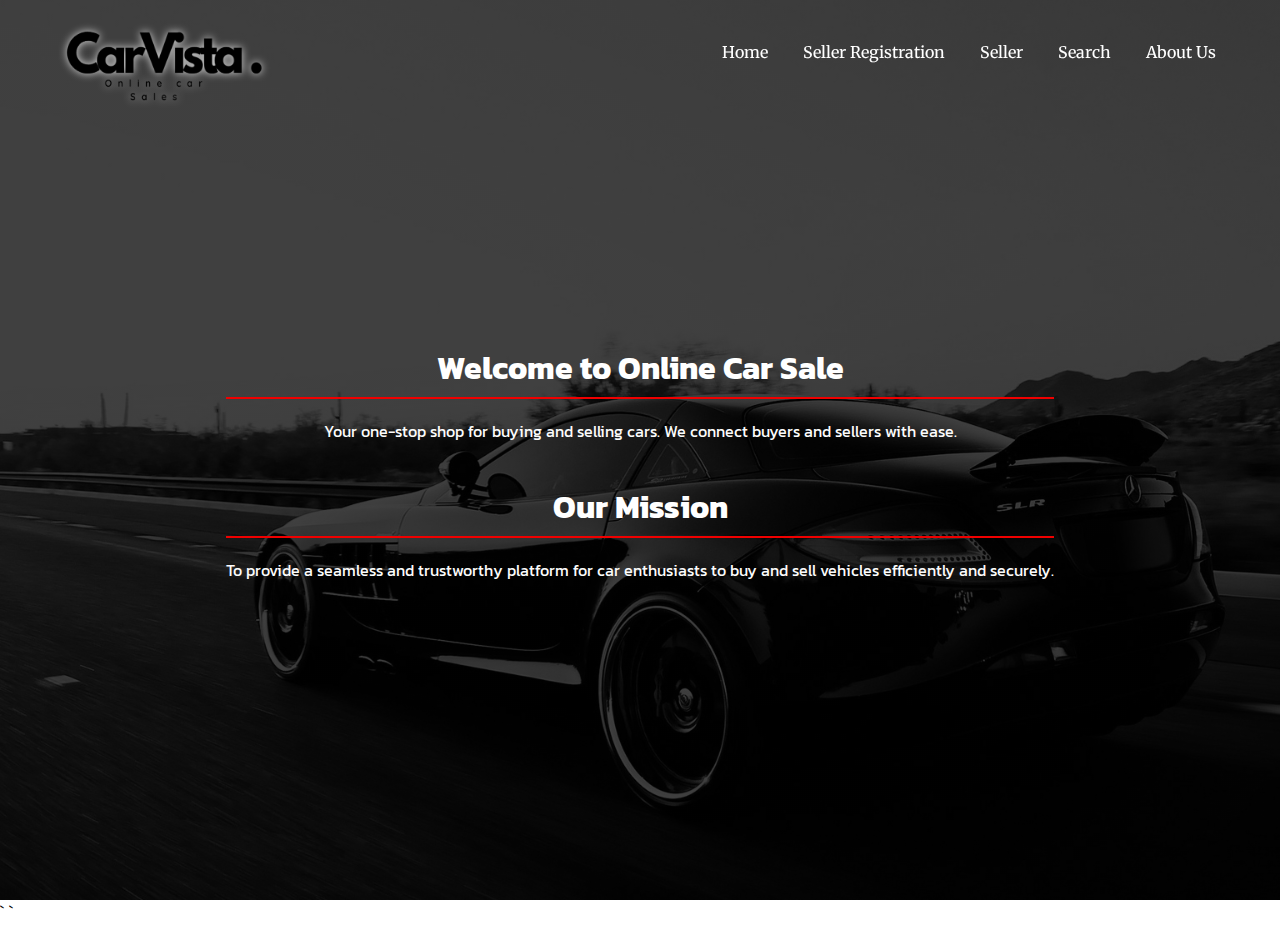
<file: index.html>
<!DOCTYPE html>
<html lang="en">
<head>
    <meta charset="UTF-8">
    <meta name="viewport" content="width=device-width, initial-scale=1.0">
    <title>Online Car Sale</title>
    <link rel="stylesheet" href="styles.css">
</head>
<body>
    <div class="banner">
     <header>
        <nav>
            <img src="images/logos.png" class="logo" alt="">
            <div class="menu">
                <a href="index.html">Home</a>
                <a href="register.html">Seller Registration</a>
                <a href="seller.html">Seller</a>
                <a href="search.html">Search</a>
                <a href="about.html">About Us</a>

            </div>
        </nav>
    </header>
   <div class="hero">
    <main>
        <section class="intro">
            <h3>Welcome to Online Car Sale</h3>
            <p>Your one-stop shop for buying and selling cars. We connect buyers and sellers with ease.</p>
        </section>
        <section class="mission-statement">
            <h3>Our Mission</h3>
            <p>To provide a seamless and trustworthy platform for car enthusiasts to buy and sell vehicles efficiently and securely.</p>
        </section>
    </main>
   </div> 
    </div>`
    `
</body>
</html>
</file>
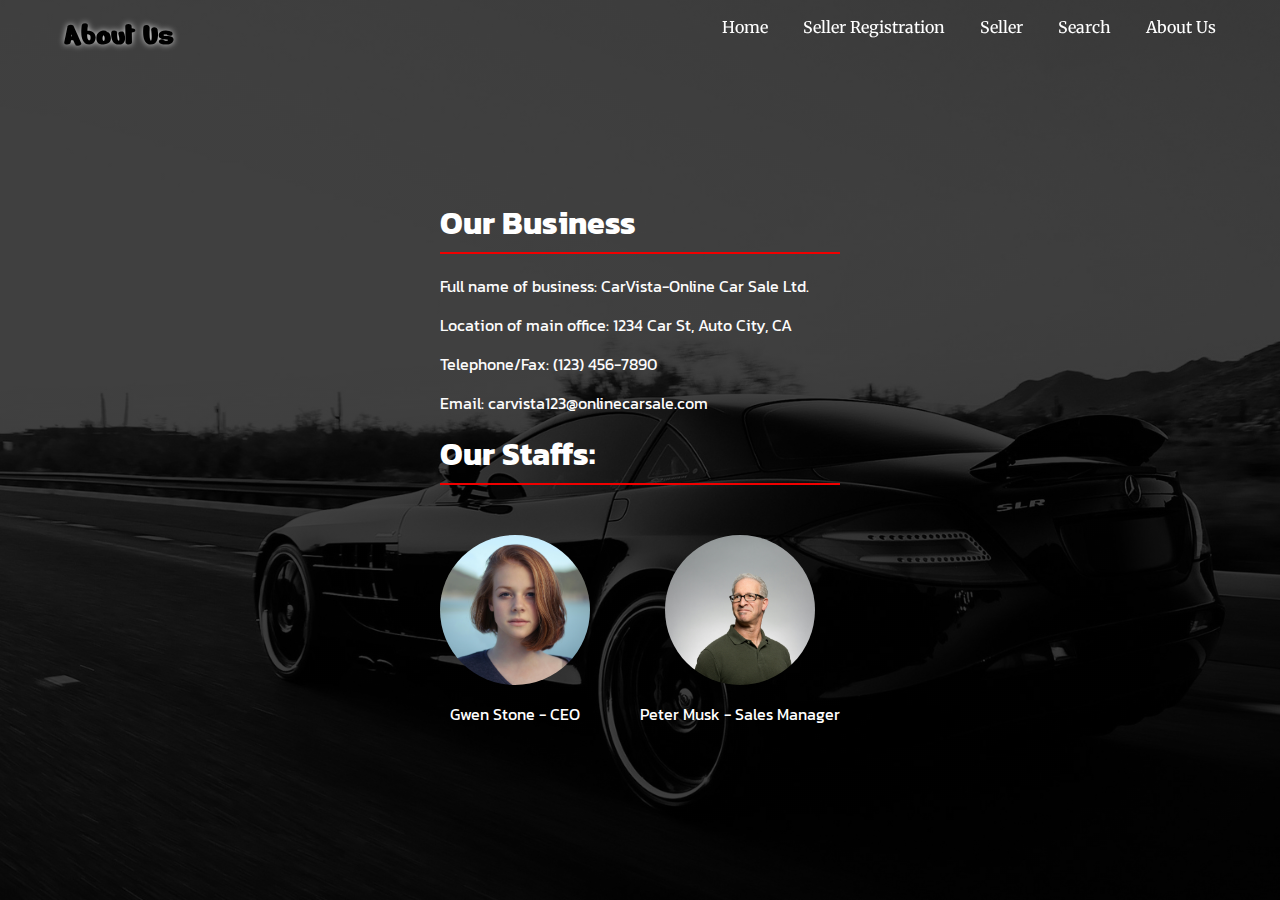
<file: about.html>
<!DOCTYPE html>
<html lang="en">
<head>
    <meta charset="UTF-8">
    <meta name="viewport" content="width=device-width, initial-scale=1.0">
    <title>About Us</title>
    <link rel="stylesheet" href="styles.css">
</head>
<body>
    <div class="banner">
        <div class="banner">
        <header>
            <nav>
                <h1>About Us</h1>
                <div class="menu">
                    <a href="index.html">Home</a>
                    <a href="register.html">Seller Registration</a>
                    <a href="seller.html">Seller</a>
                    <a href="search.html">Search</a>
                    <a href="about.html">About Us</a>
    
                </div>
            </nav>
        </header>
<div class="hero">
    <section>
        <h3>Our Business</h3>
        <p>Full name of business: CarVista-Online Car Sale Ltd.</p>
        <p>Location of main office: 1234 Car St, Auto City, CA</p>
        <p>Telephone/Fax: (123) 456-7890</p>
        <p>Email: carvista123@onlinecarsale.com</p>
        <h3>Our Staffs:</h3>
        
        <div class="profile">
            <div class="team-member">
                <img src="images/profile1.jpg" alt="Team Member 1">
                <p>Gwen Stone - CEO</p>
            </div>
            <div class="team-member">
                <img src="images/profile2.jpg" alt="Team Member 2">
                <p>Peter Musk - Sales Manager</p>
            </div>
        </div>
    </section>
</div>
    </div>
    
</body>
</html>
</file>
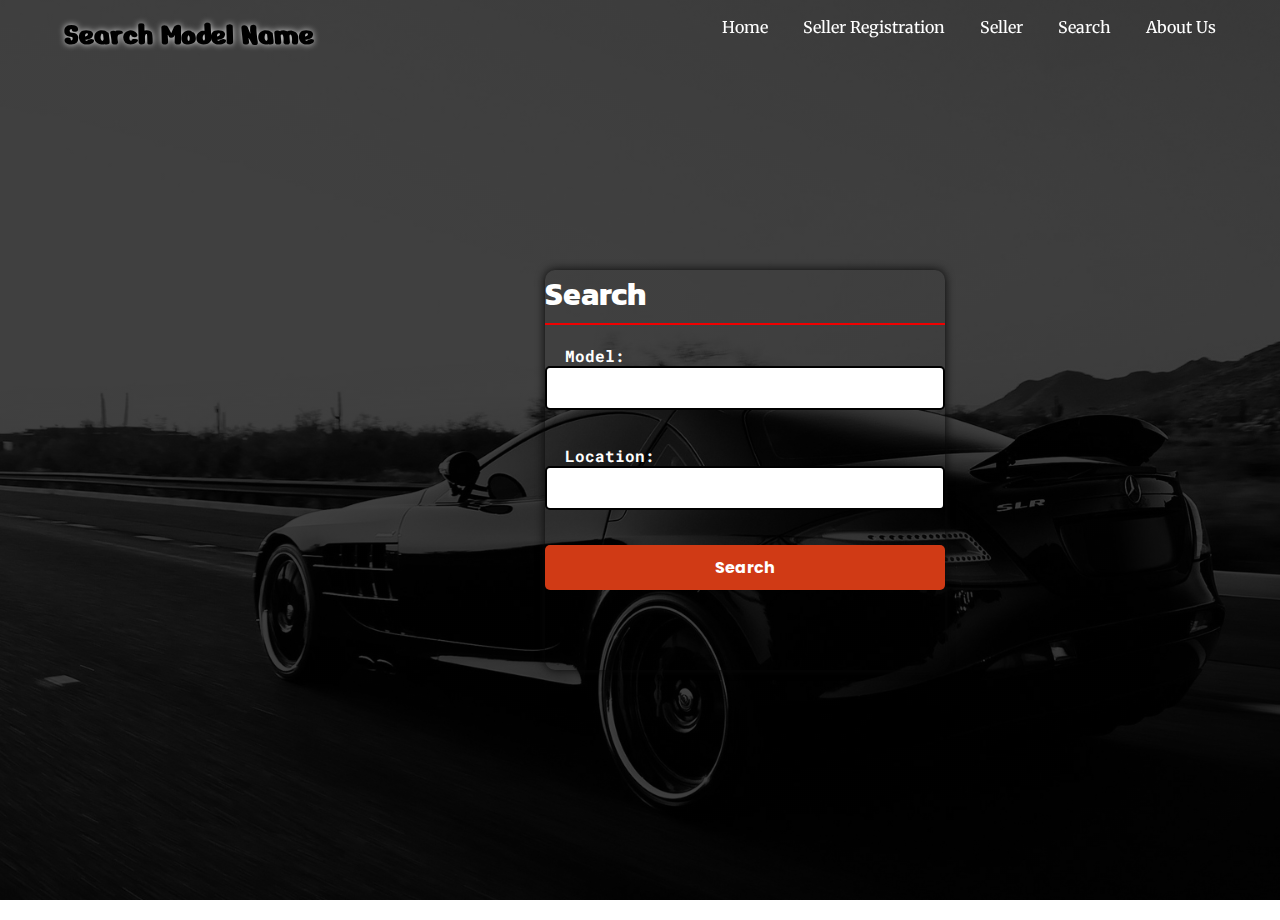
<file: search.html>
<!DOCTYPE html>
<html lang="en">
<head>
    <meta charset="UTF-8">
    <meta name="viewport" content="width=device-width, initial-scale=1.0">
    <title>Search</title>
    <link rel="stylesheet" href="styles.css">
    <script src="script.js" defer></script>
</head>
<body>
    <div class="banner">
        <header>
            <nav>
                <h1>Search Model Name</h1>
                <div class="menu">
                    <a href="index.html">Home</a>
                    <a href="register.html">Seller Registration</a>
                    <a href="seller.html">Seller</a>
                    <a href="search.html">Search</a>
                    <a href="about.html">About Us</a>
    
                </div>
            </nav>
        </header>
       
        <div class="container">
            <div class="search">
                <h3>Search</h3>
                <form id="searchForm">
                    <label for="model">Model:</label>
                    <input type="text" id="model" name="model" required><br>
                    <label for="location">Location:</label>
                    <input type="text" id="location" name="location" required><br>
                    <button type="submit">Search</button>
                </form>
            </div>
            

        </div>
       
       
        
    </div>
    
</body>
</html>
</file>
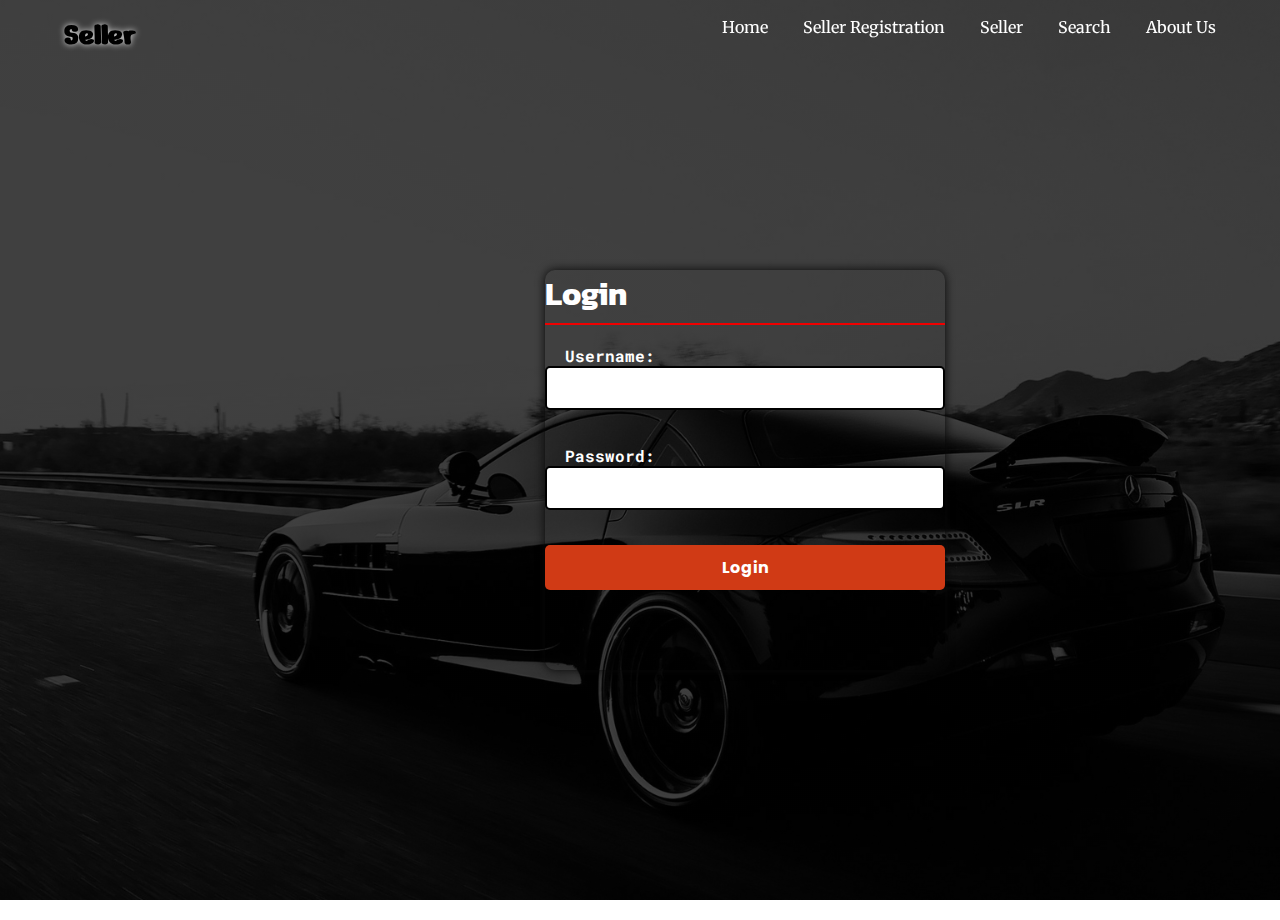
<file: seller.html>
<!DOCTYPE html>
<html lang="en">
<head>
    <meta charset="UTF-8">
    <meta name="viewport" content="width=device-width, initial-scale=1.0">
    <title>Seller Page</title>
    <link rel="stylesheet" href="styles.css">
    <script src="script.js" defer></script>
</head>
<body>
    <div class="banner">
        <header>
            <nav>
                <h1>Seller</h1>
                <div class="menu">
                    <a href="index.html">Home</a>
                    <a href="register.html">Seller Registration</a>
                    <a href="seller.html">Seller</a>
                    <a href="search.html">Search</a>
                    <a href="about.html">About Us</a>
                </div>
            </nav>
        </header>
        <div class="container">
            <div class="login" id="loginSection">
                <h3>Login</h3>
                <form id="loginForm">
                    <label for="username">Username:</label>
                    <input type="text" id="username" name="username" required><br>
                    <label for="password">Password:</label>
                    <input type="password" id="password" name="password" required><br>
                    <button type="submit">Login</button>
                </form>
            </div>

            <div class="seller" id="addCarSection" style="display: none;">
                <h3>Add a Car</h3>
                <form id="addCarForm">
                    <label for="make">Make:</label>
                    <input type="text" id="make" name="make" required>
                    <label for="model">Model:</label>
                    <input type="text" id="model" name="model" required>
                    <label for="year">Year:</label>
                    <input type="number" id="year" name="year" required>
                    <label for="mileage">Mileage:</label>
                    <input type="text" id="mileage" name="mileage" required>
                    <label for="location">Location:</label>
                    <input type="text" id="location" name="location" required>
                    <label for="price">Price:</label>
                    <input type="text" id="price" name="price" required>
                    <button type="submit">Add Car</button>
                </form>
            </div>
        </div>
        </div>
            
    </div>
</body>
</html>
</file>
<file: styles.css>
@import url('https://fonts.googleapis.com/css2?family=Merriweather:ital,wght@0,300;0,400;0,700;0,900;1,300;1,400;1,700;1,900&family=Nerko+One&family=Poppins:ital,wght@0,100;0,200;0,300;0,400;0,500;0,600;0,700;0,800;0,900;1,100;1,200;1,300;1,400;1,500;1,600;1,700;1,800;1,900&display=swap');
@import url('https://fonts.googleapis.com/css2?family=Matemasie&family=Nerko+One&family=Roboto+Mono:ital,wght@0,100..700;1,100..700&display=swap');
@import url('https://fonts.googleapis.com/css2?family=Kanit:ital,wght@0,100;0,200;0,300;0,400;0,500;0,600;0,700;0,800;0,900;1,100;1,200;1,300;1,400;1,500;1,600;1,700;1,800;1,900&family=Matemasie&family=Nerko+One&family=Roboto+Mono:ital,wght@0,100..700;1,100..700&display=swap');
@import url('https://fonts.googleapis.com/css2?family=Kanit:ital,wght@0,100;0,200;0,300;0,400;0,500;0,600;0,700;0,800;0,900;1,100;1,200;1,300;1,400;1,500;1,600;1,700;1,800;1,900&family=Matemasie&family=Nerko+One&family=Roboto+Mono:ital,wght@0,100..700;1,100..700&display=swap');
* {
    padding: 0; 
    margin: 0; 
    box-sizing: border-box; 
    text-decoration: none;
    font-family: 'Poppins',sans-serif;
}
.banner{
    width: 100%;
    height: 100vh;
    background-image:linear-gradient(rgba(0,0,0,0.75),rgba(0,0,0,0.75)),url(images/background..jpg);
    background-position: center;
    background-attachment: fixed;
    display: flex;
    background-size: cover;
    
}
header{
    position: fixed;
    top: 0; 
    left: 0; 
    right: 0;
}
nav{
    width: 90%; 
    margin: auto; 
    justify-content: space-between;
    align-items: center;
    display: flex;
   
}

.logo{
    width: 200px;
    height: auto;
    margin-top: 20px;
    filter: blur(5px) brightness(1.2) contrast(90%);
    -webkit-filter: drop-shadow(0px 0px 4px rgba(255,255,255,0.80));
	-webkit-transition: all 0.5s linear;
	-o-transition: all 0.5s linear;
	transition: all 0.5s linear;
    
}



.menu{
    display: flex;
    align-items: end;
}
.menu a{
    color: #ffffff;
    font-family: "Merriweather", serif;
    position: relative;
    margin-left: 35px; 
    
}
nav .menu a::after{
    content: ''; 
    position: absolute;
    background-color:#f3c702;
    transition: 0.4s;
    bottom: -5px;
    left: 0; 
    width: 0%; 
    height: 2px;
    
    
}
nav .menu a:hover::after{
    width: 100%;
}

.hero{
    width: 100%; 
    height: 100vh;
    background-position: center;
    background-size: cover;
    color: #fcfcfc;
    font-family: "Kanit", sans-serif;
    display: flex;
    justify-content: center; 
    align-items: center;
}
main {
      text-align: center;
      
   }
    
    
    p {
      font-size: 18px;
      font-family: "Kanit", sans-serif;
      margin-bottom: 20px
    }
    .container {
        display: flex;
        justify-content: center; 
        align-items: center;     
        height: 100vh;           
        margin: 20px;            
    }

.register{
    width: 900px; 
    height: 700px;
    margin-top: 100px;
    margin-left: 300px;
    background-position: center;
    background-size: cover;
    background: transparent;
    backdrop-filter: blur (20px);
    box-shadow: 0 0 10px rgba(8, 8, 8, 2);
    justify-content: center; 
    align-items: center;
    border-radius: 10px;
}
.login{
    width: 400px;
    height: 400px;
    margin-left: 525px;
    background-position: center;
    background-size: cover;
    background: transparent;
    backdrop-filter: blur (20px);
    box-shadow: 0 0 10px rgba(8, 8, 8, 2);
    justify-content: center; 
    align-items: center;
    border-radius: 10px;

}

.seller{
    width: 900px; 
    height: 700px;
    margin-top: 10px;
    margin-left: 250px;
    background-position: center;
    background-size: cover;
    background: transparent;
    backdrop-filter: blur (20px);
    box-shadow: 0 0 10px rgba(8, 8, 8, 2);
    justify-content: center; 
    align-items: center;
    border-radius: 10px;
}
.search{
    width: 400px;
    height: 400px;
    margin-left: 525px;
    background-position: center;
    background-size: cover;
    background: transparent;
    backdrop-filter: blur (20px);
    box-shadow: 0 0 10px rgba(8, 8, 8, 2);
    justify-content: center; 
    align-items: center;
    border-radius: 10px;
}

.profile{
    display: flex;
    justify-content: center; /* Align the images horizontally */
    gap: 50px; /* Space between the images */
    margin-top: 50px;
}

.team-member {
    text-align: center; /* Center text under each image */
}

.team-member img {
    width: 150px;
    height: 150px;
    border-radius: 50%; /* Makes the image circular */
    object-fit: cover; /* Ensures the image covers the entire area */
    margin-bottom: 10px; /* Space between the image and the text */
}

.team-member p {
    font-size: 16px;
    color: #ffffff;
}

h1{
    color: #000000;
    font-family: "Nerko One", cursive;
    font-size: 2rem;
    margin-top: 15px;
    filter: blur(5px) brightness(1.2) contrast(90%);
    -webkit-filter: drop-shadow(0px 0px 3px rgba(255, 255, 255, 0.8));
	-webkit-transition: all 0.5s linear;
	-o-transition: all 0.5s linear;
	transition: all 0.5s linear;

}


h3 {
    color: #ffffff;
    font-size: 2rem;
    font-family: "Kanit", sans-serif;
    margin-bottom: 20px;
    padding-bottom: 5px;
    border-bottom: 2px solid #f00000;
}

p {
    margin-bottom: 15px;
    font-size: 1rem;
}


button {
    background: #ee2005;
    color: #ffffff;
    border: none;
    padding: 10px 20px;
    font-size: 1rem;
    cursor: pointer;
    
}



form label {
    margin-top:20px;
    margin-left: 20px;
    display: flex;
    color: #ffffff;
    font-family: "Roboto Mono", monospace;
    font-weight: bold;
}

form input[type="text"],
form input[type="email"],
form input[type="password"],
form input[type="number"] {
    width: 100%;
    padding: 10px;
    margin-bottom: 15px;
    border: 2px solid #000000;
    border-radius: 5px;
    transition: border-color 0.3s ease;
}



form button {
    width: 100%;
    padding: 10px;
    margin-top: 20px;
    font-weight: bold;
    background: #d03a15;
    border-radius: 5px;
    color: #fff;
}

section {
    margin-top: 40px;
}
</file>
